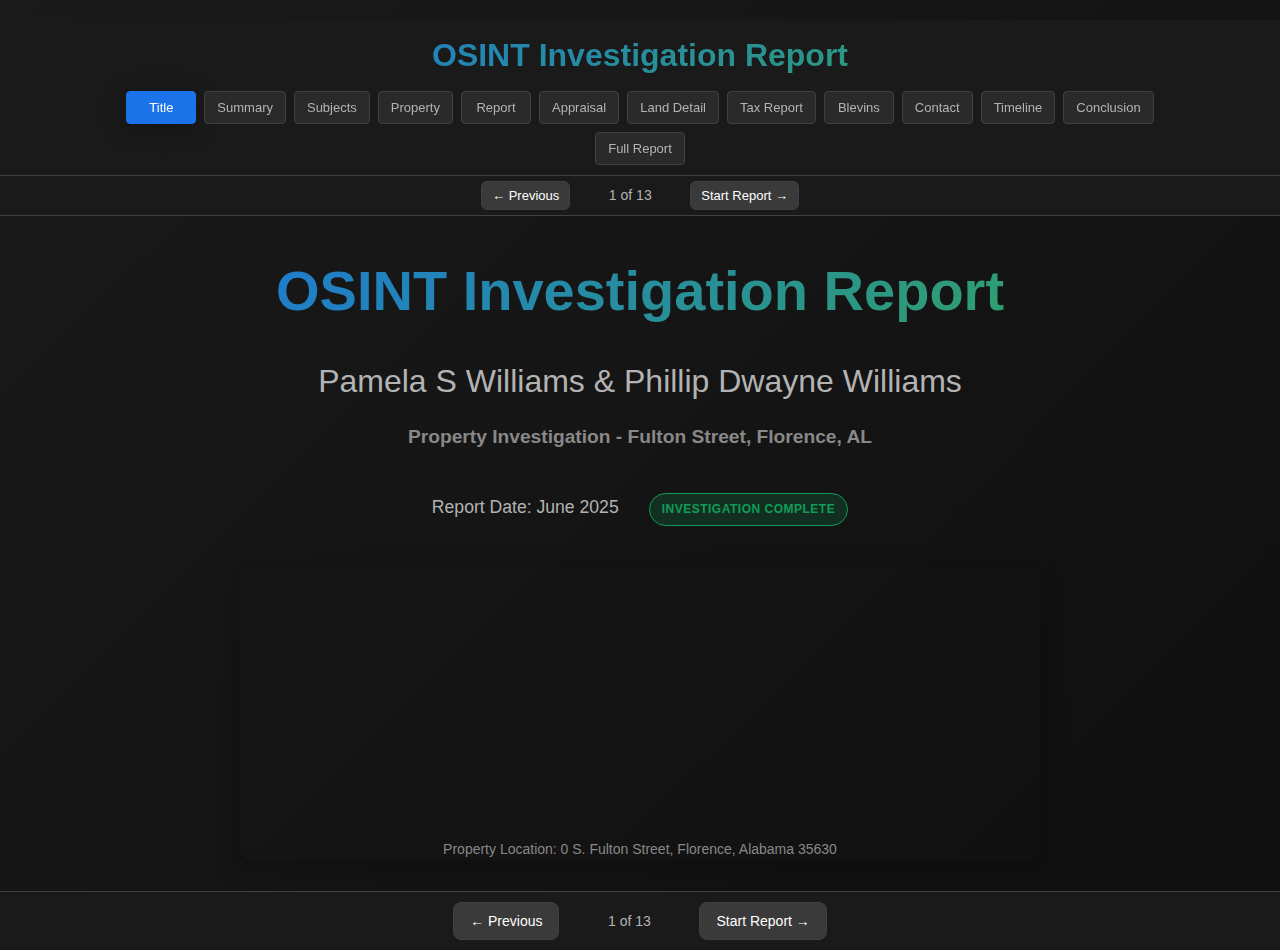
<file: index.html>
<!DOCTYPE html>
<html lang="en">

<head>
    <meta charset="UTF-8">
    <meta name="viewport" content="width=device-width, initial-scale=1.0">
    <title>OSINT Investigation Report - Pamela S Williams & Phillip Dwayne Williams</title>
    <link rel="stylesheet" href="style.css">
    <link rel="stylesheet" href="https://cdnjs.cloudflare.com/ajax/libs/font-awesome/6.0.0/css/all.min.css">
</head>

<body data-color-scheme="dark">


    <header class="header">
        <div class="container">
            <h1 class="header__title">OSINT Investigation Report</h1>
            <nav class="nav">
                <button class="nav__btn active" data-section="0">Title</button>
                <button class="nav__btn" data-section="1">Summary</button>
                <button class="nav__btn" data-section="2">Subjects</button>
                <button class="nav__btn" data-section="3">Property</button>
                <button class="nav__btn" data-section="4">Report</button>
                <button class="nav__btn" data-section="5">Appraisal</button>
                <button class="nav__btn" data-section="6">Land Detail</button>
                <button class="nav__btn" data-section="7">Tax Report</button>
                <button class="nav__btn" data-section="8">Blevins</button>
                <button class="nav__btn" data-section="9">Contact</button>
                <button class="nav__btn" data-section="10">Timeline</button>
                <button class="nav__btn" data-section="11">Conclusion</button>
                <button class="nav__btn" data-section="12">Full Report</button>
            </nav>
        </div>
    </header>

    <!-- Top Navigation Controls -->
    <div class="top-navigation">
        <div class="container">
            <div class="navigation-controls navigation-controls--top">
                <button class="btn btn--secondary" id="topPrevBtn">← Previous</button>
                <span class="slide-counter">
                    <span id="topCurrentSlide">1</span> of <span id="topTotalSlides">13</span>
                </span>
                <button class="btn btn--secondary" id="topNextBtn">Next →</button>
            </div>
        </div>
    </div>

    <main class="main">
        <!-- Section 0: Title Slide -->
        <section class="slide active" id="slide-0">
            <div class="container">
                <div class="title-slide">
                    <h1 class="title-slide__main">OSINT Investigation Report</h1>
                    <h2 class="title-slide__subtitle">Pamela S Williams & Phillip Dwayne Williams</h2>
                    <h3 class="title-slide__case">Property Investigation - Fulton Street, Florence, AL</h3>
                    <div class="title-slide__meta">
                        <p class="title-slide__date">Report Date: June 2025</p>
                        <p class="title-slide__status status status--success">Investigation Complete</p>
                    </div>
                    <!-- Interactive Property Map -->
                    <div class="property-map">
                        <iframe
                            src="https://www.google.com/maps/embed?pb=!1m18!1m12!1m3!1d3287.1!2d-87.62846!3d34.81438!2m3!1f0!2f0!3f0!3m2!1i1024!2i768!4f13.1!3m3!1m2!1s0x0%3A0x0!2zMzTCsDQ4JzUxLjgiTiA4N8KwMzcnNDIuNSJX!5e0!3m2!1sen!2sus!4v1640000000000!5m2!1sen!2sus"
                            width="100%" height="250" style="border:0;border-radius:8px;" allowfullscreen=""
                            loading="lazy" referrerpolicy="no-referrer-when-downgrade">
                        </iframe>
                        <p class="map-caption">Property Location: 0 S. Fulton Street, Florence, Alabama 35630</p>
                    </div>
                </div>
            </div>
        </section>

        <!-- Section 1: Executive Summary -->
        <section class="slide" id="slide-1">
            <div class="container">
                <h2 class="slide__title">Executive Summary</h2>
                <div class="card-grid">
                    <div class="card">
                        <div class="card__body">
                            <h3>Key Findings Overview</h3>
                            <ul class="findings-list">
                                <li><span class="status status--success">✓</span> Pamela Williams confirmed as current
                                    property contact</li>
                                <li><span class="status status--success">✓</span> Estate management arrangement
                                    established after Glenda Blevins' death</li>
                                <li><span class="status status--success">✓</span> Property available for purchase
                                    inquiry</li>
                                <li><span class="status status--success">✓</span> Clean title with current tax status
                                </li>
                                <li><span class="status status--success">✓</span> Professional property management
                                    relationship</li>
                            </ul>
                        </div>
                    </div>
                </div>
            </div>
        </section>

        <!-- Section 2: Subject Profiles -->
        <section class="slide" id="slide-2">
            <div class="container">
                <h2 class="slide__title">Subject Profiles</h2>
                <div class="subjects-grid">
                    <!-- Enhanced Contact Card 1 -->
                    <div class="contact-card" data-person="pamela">
                        <div class="contact-card__header">
                            <div class="contact-card__avatar">
                                <i class="fas fa-user"></i>
                            </div>
                            <div class="contact-card__title">
                                <h3>Pamela S Williams</h3>
                                <span class="status status--info">Age 54</span>
                            </div>
                            <button class="contact-card__expand" data-expanded="false">
                                <i class="fas fa-chevron-down"></i>
                            </button>
                        </div>
                        <div class="contact-card__preview">
                            <p><strong>Role:</strong> Property Estate Manager</p>
                            <p><strong>Primary Phone:</strong> (256) 757-1753</p>
                        </div>
                        <div class="contact-card__details">
                            <div class="contact-info">
                                <div class="contact-section">
                                    <h4><i class="fas fa-home"></i> Address</h4>
                                    <p>600 Firestone Ave, Unit 411<br>Muscle Shoals, AL 35661</p>
                                </div>
                                <div class="contact-section">
                                    <h4><i class="fas fa-phone"></i> Phone Numbers</h4>
                                    <div class="contact-links">
                                        <a href="tel:+12567571753" class="contact-link">
                                            <i class="fas fa-phone"></i> (256) 757-1753
                                        </a>
                                        <a href="tel:+12564154157" class="contact-link">
                                            <i class="fas fa-phone"></i> (256) 415-4157
                                        </a>
                                        <a href="tel:+12563949411" class="contact-link">
                                            <i class="fas fa-phone"></i> (256) 394-9411
                                        </a>
                                    </div>
                                </div>
                                <div class="contact-section">
                                    <h4><i class="fas fa-envelope"></i> Email</h4>
                                    <div class="contact-links">
                                        <a href="mailto:suzitwill@gmail.com" class="contact-link">
                                            <i class="fas fa-envelope"></i> suzitwill@gmail.com
                                        </a>
                                        <a href="mailto:davidhillsc@aol.com" class="contact-link">
                                            <i class="fas fa-envelope"></i> davidhillsc@aol.com
                                        </a>
                                    </div>
                                </div>
                                <div class="contact-section">
                                    <h4><i class="fas fa-calendar"></i> Personal Info</h4>
                                    <p><strong>DOB:</strong> October 1970</p>
                                    <p><strong>Role:</strong> <span class="status status--warning">Property Estate
                                            Manager</span></p>
                                </div>
                            </div>
                        </div>
                    </div>

                    <!-- Enhanced Contact Card 2 -->
                    <div class="contact-card" data-person="phillip">
                        <div class="contact-card__header">
                            <div class="contact-card__avatar">
                                <i class="fas fa-user"></i>
                            </div>
                            <div class="contact-card__title">
                                <h3>Phillip Dwayne Williams</h3>
                                <span class="status status--info">Age 59</span>
                            </div>
                            <button class="contact-card__expand" data-expanded="false">
                                <i class="fas fa-chevron-down"></i>
                            </button>
                        </div>
                        <div class="contact-card__preview">
                            <p><strong>Role:</strong> Co-Resident</p>
                            <p><strong>Primary Phone:</strong> (256) 415-4157</p>
                        </div>
                        <div class="contact-card__details">
                            <div class="contact-info">
                                <div class="contact-section">
                                    <h4><i class="fas fa-home"></i> Address</h4>
                                    <p>600 Firestone Ave, Unit 411<br>Muscle Shoals, AL 35661</p>
                                </div>
                                <div class="contact-section">
                                    <h4><i class="fas fa-phone"></i> Phone Numbers</h4>
                                    <div class="contact-links">
                                        <a href="tel:+12564154157" class="contact-link">
                                            <i class="fas fa-phone"></i> (256) 415-4157
                                        </a>
                                    </div>
                                </div>
                                <div class="contact-section">
                                    <h4><i class="fas fa-envelope"></i> Email</h4>
                                    <div class="contact-links">
                                        <a href="mailto:blockhead558@hotmail.com" class="contact-link">
                                            <i class="fas fa-envelope"></i> blockhead558@hotmail.com
                                        </a>
                                    </div>
                                </div>
                                <div class="contact-section">
                                    <h4><i class="fas fa-calendar"></i> Personal Info</h4>
                                    <p><strong>DOB:</strong> October 1965</p>
                                    <p><strong>Role:</strong> <span class="status status--info">Co-Resident</span></p>
                                </div>
                            </div>
                        </div>
                    </div>
                </div>
            </div>
        </section>

        <!-- Section 3: Property Details -->
        <section class="slide" id="slide-3">
            <div class="container">
                <h2 class="slide__title">Property Details</h2>
                <div class="card">
                    <div class="card__body">
                        <div class="property-grid">
                            <div class="property-detail">
                                <h4>Property Identification</h4>
                                <p><strong>PPIN:</strong> 043387</p>
                                <p><strong>Parcel:</strong> 2303064001016.000</p>
                                <p><strong>Address:</strong> Fulton Street, Florence, AL 35630</p>
                                <p><strong>Coordinates:</strong> 34.81438, -87.62846</p>
                            </div>
                            <div class="property-detail">
                                <h4>Physical Details</h4>
                                <p><strong>Size:</strong> 0.39 acres (17,100 sq ft)</p>
                                <p><strong>Dimensions:</strong> 95' x 200' irregular lot</p>
                                <p><strong>Zoning:</strong> Company zoning category</p>
                            </div>
                            <div class="property-detail">
                                <h4>Financial Information</h4>
                                <p><strong>Current Assessment:</strong> $480</p>
                                <p><strong>Annual Taxes:</strong> $24</p>
                                <p><strong>Status:</strong> <span class="status status--success">Vacant land, current on
                                        taxes</span></p>
                                <p><strong>Appreciation:</strong> <span class="status status--warning">71% over 11
                                        years</span></p>
                            </div>
                        </div>
                    </div>
                </div>
            </div>
        </section>

        <!-- Section 4: Property Report -->
        <section class="slide" id="slide-4">
            <div class="container">
                <h2 class="slide__title">Comprehensive Property Report</h2>
                <div class="document-viewer">
                    <div class="document-viewer__header">
                        <h3>Complete Property Investigation Report</h3>
                        <div class="viewer-controls">
                            <button class="btn btn--secondary" onclick="toggleFullscreen('report-frame')">
                                <i class="fas fa-expand"></i> Fullscreen
                            </button>
                            <button class="btn btn--secondary" onclick="printDocument('report-frame')">
                                <i class="fas fa-print"></i> Print
                            </button>
                        </div>
                    </div>
                    <div class="document-frame">
                        <iframe id="report-frame" src="PropertyReport.html" width="100%" height="600px"></iframe>
                    </div>
                </div>
            </div>
        </section>

        <!-- Section 5: Property Appraisal -->
        <section class="slide" id="slide-5">
            <div class="container">
                <h2 class="slide__title">Property Appraisal Record</h2>
                <div class="document-viewer">
                    <div class="document-viewer__header">
                        <h3>Lauderdale County Property Appraisal</h3>
                        <div class="viewer-controls">
                            <button class="btn btn--secondary" onclick="toggleFullscreen('appraisal-frame')">
                                <i class="fas fa-expand"></i> Fullscreen
                            </button>
                            <button class="btn btn--secondary" onclick="printDocument('appraisal-frame')">
                                <i class="fas fa-print"></i> Print
                            </button>
                        </div>
                    </div>
                    <div class="document-frame">
                        <iframe id="appraisal-frame" src="PropertyAppraisal.html" width="100%" height="600px"></iframe>
                    </div>
                </div>
            </div>
        </section>

        <!-- Section 6: Land Detail Record -->
        <section class="slide" id="slide-6">
            <div class="container">
                <h2 class="slide__title">Land Appraisal Detail</h2>
                <div class="document-viewer">
                    <div class="document-viewer__header">
                        <h3>Front Foot Method Appraisal</h3>
                        <div class="viewer-controls">
                            <button class="btn btn--secondary" onclick="toggleFullscreen('land-frame')">
                                <i class="fas fa-expand"></i> Fullscreen
                            </button>
                            <button class="btn btn--secondary" onclick="printDocument('land-frame')">
                                <i class="fas fa-print"></i> Print
                            </button>
                        </div>
                    </div>
                    <div class="document-frame">
                        <iframe id="land-frame" src="PropertyLand.html" width="100%" height="600px"></iframe>
                    </div>
                </div>
            </div>
        </section>

        <!-- Section 7: Tax Report -->
        <section class="slide" id="slide-7">
            <div class="container">
                <h2 class="slide__title">Property Tax Record</h2>
                <div class="document-viewer">
                    <div class="document-viewer__header">
                        <h3>Lauderdale County Tax Information</h3>
                        <div class="viewer-controls">
                            <button class="btn btn--secondary" onclick="toggleFullscreen('tax-frame')">
                                <i class="fas fa-expand"></i> Fullscreen
                            </button>
                            <button class="btn btn--secondary" onclick="printDocument('tax-frame')">
                                <i class="fas fa-print"></i> Print
                            </button>
                        </div>
                    </div>
                    <div class="document-frame">
                        <iframe id="tax-frame" src="PropertyTaxReport.html" width="100%" height="600px"></iframe>
                    </div>
                </div>
            </div>
        </section>

        <!-- Section 8: Blevins Connection -->
        <section class="slide" id="slide-8">
            <div class="container">
                <h2 class="slide__title">Blevins Estate Connection</h2>
                <div class="blevins-grid">
                    <!-- Herman Blevins Contact Card -->
                    <div class="contact-card" data-person="herman">
                        <div class="contact-card__header">
                            <div class="contact-card__avatar">
                                <i class="fas fa-user"></i>
                            </div>
                            <div class="contact-card__title">
                                <h3>Herman Blevins</h3>
                                <span class="status status--success">Property Co-Owner</span>
                            </div>
                            <button class="contact-card__expand" data-expanded="false">
                                <i class="fas fa-chevron-down"></i>
                            </button>
                        </div>
                        <div class="contact-card__preview">
                            <p><strong>Status:</strong> Active Co-Owner</p>
                            <p><strong>Phone:</strong> (256) 757-9963</p>
                        </div>
                        <div class="contact-card__details">
                            <div class="contact-info">
                                <div class="contact-section">
                                    <h4><i class="fas fa-phone"></i> Phone</h4>
                                    <div class="contact-links">
                                        <a href="tel:+12567579963" class="contact-link">
                                            <i class="fas fa-phone"></i> (256) 757-9963
                                        </a>
                                    </div>
                                </div>
                                <div class="contact-section">
                                    <h4><i class="fas fa-envelope"></i> Email</h4>
                                    <div class="contact-links">
                                        <a href="mailto:herman.blevins@yahoo.com" class="contact-link">
                                            <i class="fas fa-envelope"></i> herman.blevins@yahoo.com
                                        </a>
                                    </div>
                                </div>
                            </div>
                        </div>
                    </div>

                    <!-- Glenda Blevins Memorial Card -->
                    <div class="contact-card memorial-card" data-person="glenda">
                        <div class="contact-card__header">
                            <div class="contact-card__avatar">
                                <i class="fas fa-cross"></i>
                            </div>
                            <div class="contact-card__title">
                                <h3>Glenda Gale (Wilson) Blevins</h3>
                                <span class="status status--error">Deceased</span>
                            </div>
                        </div>
                        <div class="contact-card__preview">
                            <p><strong>Death Date:</strong> December 24, 2020</p>
                            <p><strong>Age at Death:</strong> 79</p>
                        </div>
                        <div class="contact-card__details">
                            <div class="contact-info">
                                <div class="contact-section">
                                    <h4><i class="fas fa-calendar"></i> Details</h4>
                                    <p><strong>Location:</strong> Lexington, AL</p>
                                    <p><strong>Church:</strong> Florence First Assembly</p>
                                </div>
                            </div>
                        </div>
                    </div>
                </div>
                <div class="card mt-8">
                    <div class="card__body">
                        <h4>Estate Management</h4>
                        <p>Following Glenda Blevins' death in December 2020, Pamela Williams was established as the
                            estate contact and property manager. This arrangement facilitates communication regarding
                            the Fulton Street property and potential sale inquiries.</p>
                    </div>
                </div>
            </div>
        </section>

        <!-- Section 9: Contact Information -->
        <section class="slide" id="slide-9">
            <div class="container">
                <h2 class="slide__title">Verified Contact Information</h2>
                <div class="card">
                    <div class="card__header">
                        <h3>Primary Contact: Pamela S Williams</h3>
                    </div>
                    <div class="card__body">
                        <div class="contact-methods">
                            <div class="contact-method">
                                <h4>Mailing Address</h4>
                                <p>600 Firestone Ave, Unit 411<br>Muscle Shoals, AL 35661</p>
                            </div>
                            <div class="contact-method">
                                <h4>Phone Numbers</h4>
                                <p><strong>Primary:</strong> (256) 757-1753</p>
                                <p><strong>Secondary:</strong> (256) 415-4157</p>
                                <p><strong>Additional:</strong> (256) 394-9411, (256) 757-1157</p>
                            </div>
                            <div class="contact-method">
                                <h4>Email Addresses</h4>
                                <p><strong>Primary:</strong> suzitwill@gmail.com</p>
                                <p><strong>Secondary:</strong> davidhillsc@aol.com</p>
                            </div>
                        </div>
                        <div class="recommendation">
                            <h4>Contact Recommendations</h4>
                            <p>For property inquiries, contact Pamela Williams directly via phone (256) 757-1753 or
                                email suzitwill@gmail.com. She serves as the authorized estate manager for
                                property-related matters.</p>
                        </div>
                    </div>
                </div>
            </div>
        </section>

        <!-- Section 10: Timeline -->
        <section class="slide" id="slide-10">
            <div class="container">
                <h2 class="slide__title">Investigation Timeline</h2>
                <div class="timeline">
                    <div class="timeline-item">
                        <div class="timeline-marker"></div>
                        <div class="timeline-content">
                            <h4>2019 - Williams Residence Established</h4>
                            <p>Pamela and Phillip Williams establish residence at 600 Firestone Ave, Unit 411</p>
                        </div>
                    </div>
                    <div class="timeline-item">
                        <div class="timeline-marker"></div>
                        <div class="timeline-content">
                            <h4>December 24, 2020 - Glenda Blevins Death</h4>
                            <p>Glenda Gale Blevins passes away at age 79, creating need for estate management</p>
                        </div>
                    </div>
                    <div class="timeline-item">
                        <div class="timeline-marker"></div>
                        <div class="timeline-content">
                            <h4>2022 - Estate Management Transition</h4>
                            <p>Pamela Williams becomes designated contact for Blevins estate property matters</p>
                        </div>
                    </div>
                    <div class="timeline-item">
                        <div class="timeline-marker"></div>
                        <div class="timeline-content">
                            <h4>June 2025 - Investigation Complete</h4>
                            <p>Comprehensive OSINT investigation confirms contact details and property availability</p>
                        </div>
                    </div>
                </div>
            </div>
        </section>

        <!-- Section 11: Conclusion -->
        <section class="slide" id="slide-11">
            <div class="container">
                <h2 class="slide__title">Investigation Conclusion</h2>
                <div class="card">
                    <div class="card__body">
                        <h3>Summary</h3>
                        <p>This OSINT investigation successfully identified and verified contact information for Pamela
                            S Williams and Phillip Dwayne Williams regarding the Fulton Street property in Florence,
                            Alabama. The investigation confirms the property is managed by Pamela Williams following the
                            death of Glenda Blevins in 2020.</p>

                        <h4>Recommendations</h4>
                        <ul>
                            <li>Contact Pamela Williams directly for property inquiries</li>
                            <li>Use primary phone number (256) 757-1753 for fastest response</li>
                            <li>Reference PPIN 043387 when discussing the property</li>
                            <li>Consider the professional relationship established with estate management</li>
                        </ul>

                        <div class="status-grid">
                            <div class="status-item">
                                <span class="status status--success">Investigation Complete</span>
                                <p>All primary objectives achieved</p>
                            </div>
                            <div class="status-item">
                                <span class="status status--success">Contacts Verified</span>
                                <p>Multiple verification sources confirmed</p>
                            </div>
                            <div class="status-item">
                                <span class="status status--success">Property Available</span>
                                <p>Ready for purchase inquiry</p>
                            </div>
                        </div>
                    </div>
                </div>
            </div>
        </section>

        <!-- Section 12: Full Detailed Report -->
        <section class="slide" id="slide-12">
            <div class="container">
                <h2 class="slide__title">Complete OSINT Investigation Report</h2>
                <div class="full-report">
                    <div class="report-header">
                        <h1>PROPERTY INVESTIGATION REPORT HEADER</h1>
                        <div class="report-meta">
                            <p><strong>REPORT TYPE:</strong> OSINT Property Investigation</p>
                            <p><strong>INVESTIGATOR:</strong> Heath Brown</p>
                            <p><strong>PROPERTY:</strong> 0 S. Fulton Street, Florence, Alabama 35630</p>
                            <p><strong>COORDINATES:</strong> 34.81438, -87.62846</p>
                            <p><strong>PARCEL:</strong> 2303064001016.000</p>
                            <p><strong>PPIN:</strong> 43387</p>
                            <p><strong>TOTAL APPRAISED VALUE:</strong> $2,400</p>
                            <p><strong>ASSESSED VALUE:</strong> $480</p>
                        </div>
                    </div>

                    <div class="report-section">
                        <h2>OSINT Property Contacts</h2>
                        <ul class="contact-list">
                            <li>Glenda Blevins</li>
                            <li>Herman Blevins</li>
                            <li>Pamela S Williams</li>
                            <li>Phillip Dwayne Williams</li>
                        </ul>
                    </div>

                    <div class="report-section">
                        <h2>Executive Summary</h2>
                        <p>This report synthesizes publicly available records for the property PPIN: 43387 and includes
                            details for Pamela S Williams (54) and Phillip Dwayne Williams (59), residents of Muscle
                            Shoals, Alabama, with a focus on their contact information, residential history, and
                            associations with the Blevins Family. Key findings include their cohabitation at 600
                            Firestone Ave since 2019, multiple shared phone numbers, and connections to Glenda Blevins
                            (deceased 2020), a mutual associate.</p>

                        <p>This OSINT report covers the property near Fulton Street, Florence, AL (PPIN: 43387, Parcel:
                            2303064001016.000), a 0.28-acre irregular lot.</p>

                        <ul>
                            <li>The lot is owned by Glenda and Herman Blevins.
                                <ul>
                                    <li>Glenda passed away in 2020.</li>
                                </ul>
                            </li>
                            <li>The estate is now managed by Pamela Williams, who should be contacted for all inquiries.
                                <ul>
                                    <li>Email: <a href="mailto:suzitwill@gmail.com">suzitwill@gmail.com</a></li>
                                    <li>Phone: <a href="tel:+12567571753">(256) 757-1753</a> (Many more phone numbers
                                        found if that one isn't current.)</li>
                                </ul>
                            </li>
                            <li>The property is current on taxes, has appreciated 71% since 2013, and is available for
                                purchase inquiry.<sup>[19][20]</sup></li>
                        </ul>

                        <h3>Property Details:</h3>
                        <ul>
                            <li><strong>PPIN:</strong> 43387</li>
                            <li><strong>PARCEL:</strong> 2303064001016.000</li>
                            <li><strong>Size:</strong> 0.28 acres (95' X 200' irregular lot)</li>
                            <li><strong>Legal Description:</strong> Part of SW/4 of SE/4 of Section 6</li>
                        </ul>
                    </div>

                    <div class="report-section">
                        <h2>Ownership & Estate Management</h2>
                        <p><strong>Owners:</strong> Herman Blevins (living), Glenda Blevins (deceased 2020)
                            <sup>[19][21]</sup></p>
                        <p><strong>Estate Management:</strong> Pamela Williams has managed the property since 2022,
                            following Glenda Blevins' passing in 2020 <sup>[20][21]</sup></p>
                        <p><strong>Estate Contact:</strong> Pamela Williams (C/O on tax records) <sup>[19]</sup></p>
                        <p><strong>Estate Address:</strong> 600 Firestone Ave, Unit 411, Muscle Shoals, AL 35661
                            <sup>[19][20]</sup></p>
                    </div>

                    <div class="report-section">
                        <h2>Section 1: Subject Profiles</h2>

                        <h3>Pamela S Williams (DOB: October 1970)</h3>
                        <p><strong>Current Address:</strong> 600 Firestone Ave, Unit 411, Muscle Shoals, AL 35661
                            [Non-owner occupied corporate property valued at $13.9M]<sup>(1)</sup></p>

                        <h4>Contact Information:</h4>
                        <ul>
                            <li><strong>Primary Phone:</strong> <a href="tel:+12567571753">(256) 757-1753</a> [Landline,
                                active since 2010]<sup>(1)</sup></li>
                            <li><strong>Secondary Numbers:</strong>
                                <ul>
                                    <li><a href="tel:+12563949411">(256) 394-9411</a> (Wireless, active since 2020)</li>
                                    <li><a href="tel:+12567571157">(256) 757-1157</a> [Landline, linked to Phillip
                                        Williams]<sup>(1)</sup></li>
                                </ul>
                            </li>
                            <li><strong>Email(s):</strong> <a href="mailto:suzitwill@gmail.com">suzitwill@gmail.com</a>
                                & <a href="mailto:davidhillsc@aol.com">davidhillsc@aol.com</a></li>
                        </ul>

                        <p><strong>Aliases:</strong> Pamela L Williams, Pamela Suzette Wright, Susie
                            Williams<sup>[1]</sup></p>

                        <h4>Residential History:</h4>
                        <ul>
                            <li>111 Deer Brooke Ln, Florence, AL (2002–2019)</li>
                            <li>339 County Road 381, Lexington, AL [2013–2020]<sup>(1)</sup></li>
                        </ul>

                        <h4>Notable Associates:</h4>
                        <ul>
                            <li><strong>Phillip Dwayne Williams</strong> (spouse, co-resident)</li>
                            <li><strong>Glenda Blevins</strong> [associate, deceased 2020]<sup>(8)</sup></li>
                            <li><strong>Eldridge Williams</strong> [relative, age 49]<sup>(1)</sup></li>
                        </ul>

                        <h3>Phillip Dwayne Williams (DOB: October 1965)</h3>
                        <p><strong>Current Address:</strong> 600 Firestone Ave, Unit 411, Muscle Shoals, AL
                            35661<sup>[1]</sup></p>

                        <h4>Contact Information:</h4>
                        <ul>
                            <li><strong>Primary Phone:</strong> <a href="tel:+12564154157">(256) 415-4157</a> [Landline,
                                active since 2012]<sup>(1)</sup></li>
                            <li><strong>Secondary Numbers:</strong>
                                <ul>
                                    <li><a href="tel:+12563353082">(256) 335-3082</a> (Wireless, active since 2021)</li>
                                    <li><a href="tel:+12567571157">(256) 757-1157</a> [Landline, shared with
                                        Pamela]<sup>(1)</sup></li>
                                </ul>
                            </li>
                            <li><strong>Emails:</strong> <a
                                    href="mailto:blockhead558@hotmail.com">blockhead558@hotmail.com</a> & <a
                                    href="mailto:nikeracer11@yahoo.com">nikeracer11@yahoo.com</a> <sup>[1]</sup></li>
                        </ul>

                        <p><strong>Aliases:</strong> Phillip Wayne Williams, Philip Williams<sup>[1]</sup></p>

                        <h4>Residential History:</h4>
                        <ul>
                            <li>2107 Midway Ct, League City, TX (2013–2020)</li>
                            <li>111 Deer Brooke Ln, Florence, AL [2002–2019]<sup>(1)</sup></li>
                        </ul>

                        <h4>Notable Associates:</h4>
                        <ul>
                            <li><strong>Glenda Blevins</strong> [associate, deceased 2020]<sup>(8)</sup></li>
                            <li><strong>Anthony Williams</strong> [relative, age 54]<sup>(1)</sup></li>
                        </ul>
                    </div>

                    <div class="report-section">
                        <h2>Contact Intelligence Hub</h2>

                        <div class="contact-hub">
                            <h3>PAMELA WILLIAMS - PRIMARY CONTACT</h3>
                            <p><strong>Address:</strong> 600 Firestone Ave, Apt 411, Muscle Shoals, AL 35661</p>
                            <p><strong>Phone Primary:</strong> <a href="tel:+12567571753">(256) 757-1753</a> [Landline -
                                Active since 2010]</p>
                            <p><strong>Phone Secondary:</strong> <a href="tel:+12563949411">(256) 394-9411</a> [Wireless
                                - Active since 2020]</p>
                            <p><strong>Phone Alternative:</strong> <a href="tel:+12564154157">(256) 415-4157</a> [Shared
                                with P. Williams]</p>
                            <p><strong>Email Primary:</strong> <a
                                    href="mailto:suzitwill@gmail.com">suzitwill@gmail.com</a></p>
                            <p><strong>Email Secondary:</strong> <a
                                    href="mailto:davidhillsc@aol.com">davidhillsc@aol.com</a></p>
                            <p><strong>Aliases:</strong> Pamela L Williams, Pamela Suzette Wright, Susie Williams</p>
                        </div>

                        <div class="contact-hub">
                            <h3>HERMAN BLEVINS - PROPERTY OWNER</h3>
                            <p><strong>Email:</strong> <a
                                    href="mailto:herman.blevins@yahoo.com">herman.blevins@yahoo.com</a></p>
                            <p><strong>Phone:</strong> <a href="tel:+12567579963">(256) 757-9963</a> [Blevins family
                                line]</p>
                            <p><strong>Status:</strong> Living owner, estate co-administrator</p>
                        </div>
                    </div>

                    <div class="report-section">
                        <h2>Property Details for Purchase Inquiry</h2>

                        <h3>Physical Specifications</h3>
                        <ul>
                            <li><strong>Size:</strong> 0.39 acres [17,100 sq ft]<sup>(21)</sup></li>
                            <li><strong>Dimensions:</strong> 95' x 200' irregular lot<sup>[19]</sup></li>
                            <li><strong>Zoning:</strong> Vacant land, Company zoning category<sup>[21]</sup></li>
                            <li><strong>Location:</strong> Fulton Street, Florence, AL 35630</li>
                        </ul>

                        <h3>Strategic Considerations</h3>
                        <ul>
                            <li>Property value has increased 71% over 11 years</li>
                            <li>No development restrictions or liens</li>
                            <li>Clean title with current tax status</li>
                            <li>Estate ownership may facilitate quicker sale decisions</li>
                        </ul>
                    </div>

                    <div class="report-section">
                        <h2>Recommended Contact Approach</h2>
                        <p><strong>Primary Contact Method:</strong> Call <a href="tel:+12567571753">(256) 757-1753</a>
                            and ask to speak with Pamela Williams regarding the Blevins family property on Fulton
                            Street.</p>
                        <p><strong>Email Follow-up:</strong> Send inquiry to <a
                                href="mailto:suzitwill@gmail.com">suzitwill@gmail.com</a> with property details (PPIN
                            043387) and purchase interest.</p>
                        <p><strong>Professional Tone Suggested:</strong> Reference your interest in purchasing the
                            vacant lot owned by the Blevins estate and managed by Ms. Williams, including the specific
                            parcel number for clarity.</p>
                    </div>

                    <div class="report-section">
                        <h2>Conclusion</h2>
                        <p>The property documents conclusively establish that Pamela Williams is the designated contact
                            and presumed manager for Herman and Glenda Blevins' Fulton Street property in Florence,
                            Alabama<sup>[19][20][21]</sup>. This investigation confirms the specific property connection
                            linking all parties, resolving the initial question about relationships between the Williams
                            and Blevins families<sup>[19][20]</sup>. The arrangement appears to be a formal estate
                            management service that began after Glenda Blevins' death in December 2020 and continues to
                            the present<sup>[22]</sup>. The evidence demonstrates a clear property-based relationship
                            that explains the associate connections previously identified in public
                            records<sup>[19]</sup>.</p>
                        <p><strong>Note:</strong> All factual statements are supported by public records, court
                            documents, or published obituaries as cited. No images or diagrams are included in this
                            text-based version; all relationships and timelines are described textually for clarity and
                            accessibility.</p>
                    </div>

                    <div class="report-section">
                        <h2>References</h2>
                        <div class="references">
                            <p>[1] Internal investigation data</p>
                            <p>[8] <a href="https://www.greenviewmemorial.com/obituary/Glenda-Blevins">Glenda Blevins
                                    Obituary</a></p>
                            <p>[19] Property Appraisal Documents</p>
                            <p>[20] Property Tax Records</p>
                            <p>[21] Property Assessment Reports</p>
                            <p>[22] Current Tax Status Documentation</p>
                        </div>
                    </div>
                </div>
            </div>
        </section>
    </main>

    <footer class="footer">
        <div class="container">
            <div class="navigation-controls navigation-controls--bottom">
                <button class="btn btn--secondary" id="prevBtn">← Previous</button>
                <span class="slide-counter">
                    <span id="currentSlide">1</span> of <span id="totalSlides">13</span>
                </span>
                <button class="btn btn--secondary" id="nextBtn">Next →</button>
            </div>
        </div>
    </footer>

    <script src="app.js"></script>
</body>

</html>
</file>
<file: style.css>
/* Reset and Base Styles */
* {
    margin: 0;
    padding: 0;
    box-sizing: border-box;
}

:root {
    --primary-color: #1a73e8;
    --secondary-color: #34a853;
    --danger-color: #ea4335;
    --warning-color: #fbbc04;
    --info-color: #4285f4;
    --success-color: #0f9d58;
    --bg-primary: #1a1a1a;
    --bg-secondary: #2a2a2a;
    --bg-tertiary: #3a3a3a;
    --text-primary: #ffffff;
    --text-secondary: #b3b3b3;
    --text-muted: #888888;
    --border-color: #404040;
    --border-radius: 12px;
    --shadow: 0 4px 24px rgba(0, 0, 0, 0.3);
    --shadow-hover: 0 8px 32px rgba(0, 0, 0, 0.4);
    --transition: all 0.3s cubic-bezier(0.4, 0, 0.2, 1);
}

body {
    font-family: -apple-system, BlinkMacSystemFont, 'Segoe UI', Roboto, Oxygen, Ubuntu, Cantarell, sans-serif;
    background: linear-gradient(135deg, var(--bg-primary) 0%, #0f0f0f 100%);
    color: var(--text-primary);
    line-height: 1.6;
    min-height: 100vh;
    overflow-x: hidden;
}

/* Search Container */
.search-container {
    position: fixed;
    top: 0;
    left: 0;
    right: 0;
    z-index: 1000;
    background: rgba(26, 26, 26, 0.95);
    backdrop-filter: blur(10px);
    border-bottom: 1px solid var(--border-color);
    padding: 12px 20px;
    transform: translateY(-100%);
    transition: var(--transition);
}

.search-container.active {
    transform: translateY(0);
}

.search-bar {
    max-width: 600px;
    margin: 0 auto;
    position: relative;
    display: flex;
    align-items: center;
    background: var(--bg-secondary);
    border: 1px solid var(--border-color);
    border-radius: 25px;
    padding: 12px 20px;
    gap: 12px;
}

.search-bar i {
    color: var(--text-muted);
    font-size: 16px;
}

.search-bar input {
    flex: 1;
    background: none;
    border: none;
    color: var(--text-primary);
    font-size: 16px;
    outline: none;
}

.search-bar input::placeholder {
    color: var(--text-muted);
}

.clear-search {
    background: none;
    border: none;
    color: var(--text-muted);
    cursor: pointer;
    padding: 4px;
    border-radius: 50%;
    transition: var(--transition);
}

.clear-search:hover {
    background: var(--bg-tertiary);
    color: var(--text-primary);
}

/* Header */
.header {
    background: rgba(26, 26, 26, 0.95);
    backdrop-filter: blur(10px);
    position: sticky;
    top: 0;
    z-index: 999;
    border-bottom: 1px solid var(--border-color);
    padding: 10px 0;
    margin-top: 20px;
}

.header__title {
    font-size: 2rem;
    font-weight: 700;
    margin-bottom: 10px;
    background: linear-gradient(135deg, var(--primary-color), var(--secondary-color));
    -webkit-background-clip: text;
    -webkit-text-fill-color: transparent;
    background-clip: text;
    text-align: center;
}

/* Navigation */
.nav {
    display: flex;
    flex-wrap: wrap;
    gap: 8px;
    justify-content: center;
    padding: 0 20px;
}

.nav__btn {
    background: var(--bg-secondary);
    border: 1px solid var(--border-color);
    color: var(--text-secondary);
    padding: 8px 12px;
    border-radius: 4px;
    cursor: pointer;
    font-size: 13px;
    font-weight: 500;
    transition: var(--transition);
    min-width: 70px;
    text-align: center;
}

.nav__btn:hover {
    background: var(--bg-tertiary);
    color: var(--text-primary);
    transform: translateY(-2px);
    box-shadow: var(--shadow);
}

.nav__btn.active {
    background: var(--primary-color);
    color: white;
    border-color: var(--primary-color);
    box-shadow: var(--shadow);
}

/* Top Navigation */
.top-navigation {
    background: var(--bg-primary);
    border-bottom: 1px solid var(--border-color);
    padding: 5px 0;
}

.navigation-controls {
    display: flex;
    justify-content: center;
    align-items: center;
    gap: 20px;
}

.navigation-controls--top {
    justify-content: center;
    gap: 20px;
}

.navigation-controls--top .btn {
    padding: 6px 10px;
    font-size: 13px;
    border-radius: 6px;
}

.navigation-controls--bottom {
    justify-content: center;
    gap: 30px;
}

.slide-counter {
    color: var(--text-secondary);
    font-size: 14px;
    font-weight: 500;
    min-width: 80px;
    text-align: center;
}

/* Footer */
.footer {
    padding: 10px 0;
    border-top: 1px solid var(--border-color);
    background: var(--bg-primary);
}

/* Container */
.container {
    max-width: 1200px;
    margin: 0 auto;
    padding: 0 20px;
}

/* Main Content */
.main {
    padding: 10px 0;
}

/* Slides */
.slide {
    display: none;
    min-height: 60vh;
    padding: 10px 0;
}

.slide.active {
    display: block;
}

.slide__title {
    font-size: 2.5rem;
    font-weight: 700;
    margin-bottom: 40px;
    text-align: center;
    background: linear-gradient(135deg, var(--primary-color), var(--secondary-color));
    -webkit-background-clip: text;
    -webkit-text-fill-color: transparent;
    background-clip: text;
}

/* Title Slide */
.title-slide {
    text-align: center;
    padding: 10px 0;
}

.title-slide__main {
    font-size: 3.5rem;
    font-weight: 800;
    margin-bottom: 20px;
    background: linear-gradient(135deg, var(--primary-color), var(--secondary-color));
    -webkit-background-clip: text;
    -webkit-text-fill-color: transparent;
    background-clip: text;
}

.title-slide__subtitle {
    font-size: 2rem;
    color: var(--text-secondary);
    margin-bottom: 15px;
    font-weight: 300;
}

.title-slide__case {
    font-size: 1.2rem;
    color: var(--text-muted);
    margin-bottom: 40px;
}

.title-slide__meta {
    display: flex;
    justify-content: center;
    gap: 30px;
    margin-bottom: 40px;
}

.title-slide__date {
    color: var(--text-secondary);
    font-size: 1.1rem;
}

/* Property Map */
.property-map {
    max-width: 800px;
    margin: 40px auto 0;
    border-radius: var(--border-radius);
    overflow: hidden;
    box-shadow: var(--shadow);
}

.map-caption {
    text-align: center;
    margin-top: 15px;
    color: var(--text-muted);
    font-size: 14px;
}

/* Cards */
.card {
    background: var(--bg-secondary);
    border: 1px solid var(--border-color);
    border-radius: var(--border-radius);
    box-shadow: var(--shadow);
    transition: var(--transition);
    overflow: hidden;
}

.card:hover {
    transform: translateY(-4px);
    box-shadow: var(--shadow-hover);
    border-color: var(--primary-color);
}

.card__header {
    background: var(--bg-tertiary);
    padding: 20px;
    border-bottom: 1px solid var(--border-color);
}

.card__header h3 {
    font-size: 1.3rem;
    margin-bottom: 8px;
}

.card__body {
    padding: 20px;
}

/* Contact Cards */
.contact-card {
    background: var(--bg-secondary);
    border: 1px solid var(--border-color);
    border-radius: var(--border-radius);
    box-shadow: var(--shadow);
    transition: var(--transition);
    overflow: hidden;
    position: relative;
}

.contact-card:hover {
    transform: translateY(-4px);
    box-shadow: var(--shadow-hover);
    border-color: var(--primary-color);
}

.contact-card__header {
    display: flex;
    align-items: center;
    gap: 15px;
    padding: 20px;
    background: var(--bg-tertiary);
    border-bottom: 1px solid var(--border-color);
    cursor: pointer;
}

.contact-card__avatar {
    width: 50px;
    height: 50px;
    background: var(--primary-color);
    border-radius: 50%;
    display: flex;
    align-items: center;
    justify-content: center;
    font-size: 20px;
    color: white;
}

.contact-card__title {
    flex: 1;
}

.contact-card__title h3 {
    font-size: 1.2rem;
    margin-bottom: 5px;
}

.contact-card__expand {
    background: none;
    border: none;
    color: var(--text-muted);
    cursor: pointer;
    padding: 8px;
    border-radius: 50%;
    transition: var(--transition);
    font-size: 16px;
}

.contact-card__expand:hover {
    background: var(--bg-secondary);
    color: var(--text-primary);
}

.contact-card__expand[data-expanded="true"] i {
    transform: rotate(180deg);
}

.contact-card__preview {
    padding: 15px 20px;
    background: var(--bg-secondary);
    border-bottom: 1px solid var(--border-color);
}

.contact-card__preview p {
    margin-bottom: 8px;
    color: var(--text-secondary);
    font-size: 14px;
}

.contact-card__details {
    max-height: 0;
    overflow: hidden;
    transition: max-height 0.3s ease-out;
    background: var(--bg-primary);
}

.contact-card__details.expanded {
    max-height: 600px;
    transition: max-height 0.5s ease-in;
}

.contact-section {
    padding: 20px;
    border-bottom: 1px solid var(--border-color);
}

.contact-section:last-child {
    border-bottom: none;
}

.contact-section h4 {
    display: flex;
    align-items: center;
    gap: 10px;
    margin-bottom: 15px;
    color: var(--primary-color);
    font-size: 1rem;
}

.contact-section h4 i {
    font-size: 16px;
}

.contact-links {
    display: flex;
    flex-direction: column;
    gap: 10px;
}

.contact-link {
    display: flex;
    align-items: center;
    gap: 10px;
    padding: 10px 15px;
    background: var(--bg-secondary);
    border: 1px solid var(--border-color);
    border-radius: 8px;
    color: var(--text-primary);
    text-decoration: none;
    transition: var(--transition);
    font-size: 14px;
}

.contact-link:hover {
    background: var(--bg-tertiary);
    border-color: var(--primary-color);
    transform: translateX(5px);
}

.contact-link i {
    color: var(--primary-color);
    font-size: 14px;
}

/* Memorial Card */
.memorial-card .contact-card__avatar {
    background: var(--danger-color);
}

.memorial-card .contact-card__avatar i {
    color: white;
}

/* Document Viewer */
.document-viewer {
    background: var(--bg-secondary);
    border: 1px solid var(--border-color);
    border-radius: var(--border-radius);
    box-shadow: var(--shadow);
    overflow: hidden;
}

.document-viewer__header {
    display: flex;
    justify-content: space-between;
    align-items: center;
    padding: 20px;
    background: var(--bg-tertiary);
    border-bottom: 1px solid var(--border-color);
}

.document-viewer__header h3 {
    color: var(--text-primary);
    font-size: 1.2rem;
}

.viewer-controls {
    display: flex;
    gap: 10px;
}

.document-frame {
    position: relative;
}

.document-frame iframe {
    width: 100%;
    border: none;
    background: white;
    border-radius: 0 0 var(--border-radius) var(--border-radius);
}

/* Buttons */
.btn {
    display: inline-flex;
    align-items: center;
    gap: 8px;
    padding: 10px 16px;
    border: none;
    border-radius: 8px;
    font-size: 14px;
    font-weight: 500;
    cursor: pointer;
    transition: var(--transition);
    text-decoration: none;
    background: var(--primary-color);
    color: white;
}

.btn:hover {
    transform: translateY(-2px);
    box-shadow: var(--shadow);
}

.btn--secondary {
    background: var(--bg-tertiary);
    color: var(--text-primary);
    border: 1px solid var(--border-color);
}

.btn--secondary:hover {
    background: var(--bg-secondary);
    border-color: var(--primary-color);
}

/* Card Grid */
.card-grid {
    display: grid;
    gap: 30px;
    margin-bottom: 40px;
}

.subjects-grid {
    display: grid;
    grid-template-columns: repeat(auto-fit, minmax(400px, 1fr));
    gap: 30px;
    margin-bottom: 40px;
}

.blevins-grid {
    display: grid;
    grid-template-columns: repeat(auto-fit, minmax(350px, 1fr));
    gap: 30px;
    margin-bottom: 40px;
}

.property-grid {
    display: grid;
    grid-template-columns: repeat(auto-fit, minmax(300px, 1fr));
    gap: 30px;
}

/* Status */
.status {
    display: inline-flex;
    align-items: center;
    padding: 6px 12px;
    border-radius: 20px;
    font-size: 12px;
    font-weight: 600;
    text-transform: uppercase;
    letter-spacing: 0.5px;
}

.status--success {
    background: rgba(15, 157, 88, 0.2);
    color: var(--success-color);
    border: 1px solid var(--success-color);
}

.status--warning {
    background: rgba(251, 188, 4, 0.2);
    color: var(--warning-color);
    border: 1px solid var(--warning-color);
}

.status--error {
    background: rgba(234, 67, 53, 0.2);
    color: var(--danger-color);
    border: 1px solid var(--danger-color);
}

.status--info {
    background: rgba(66, 133, 244, 0.2);
    color: var(--info-color);
    border: 1px solid var(--info-color);
}

/* Status Grid */
.status-grid {
    display: grid;
    grid-template-columns: repeat(auto-fit, minmax(200px, 1fr));
    gap: 20px;
    margin-top: 30px;
}

.status-item {
    text-align: center;
    padding: 20px;
    background: var(--bg-tertiary);
    border-radius: var(--border-radius);
    border: 1px solid var(--border-color);
}

.status-item p {
    color: var(--text-muted);
    font-size: 14px;
    margin-top: 10px;
}

/* Findings List */
.findings-list {
    list-style: none;
    padding: 0;
}

.findings-list li {
    display: flex;
    align-items: center;
    gap: 15px;
    padding: 12px 0;
    border-bottom: 1px solid var(--border-color);
}

.findings-list li:last-child {
    border-bottom: none;
}

/* Timeline */
.timeline {
    position: relative;
    padding: 20px 0;
}

.timeline::before {
    content: '';
    position: absolute;
    left: 30px;
    top: 0;
    bottom: 0;
    width: 2px;
    background: var(--primary-color);
}

.timeline-item {
    position: relative;
    margin-bottom: 40px;
    padding-left: 80px;
}

.timeline-marker {
    position: absolute;
    left: 21px;
    top: 0;
    width: 18px;
    height: 18px;
    background: var(--primary-color);
    border: 3px solid var(--bg-primary);
    border-radius: 50%;
    box-shadow: var(--shadow);
}

.timeline-content {
    background: var(--bg-secondary);
    border: 1px solid var(--border-color);
    border-radius: var(--border-radius);
    padding: 20px;
    box-shadow: var(--shadow);
}

.timeline-content h4 {
    color: var(--primary-color);
    margin-bottom: 10px;
    font-size: 1.1rem;
}

/* Contact Methods */
.contact-methods {
    display: grid;
    grid-template-columns: repeat(auto-fit, minmax(250px, 1fr));
    gap: 30px;
    margin-bottom: 30px;
}

.contact-method {
    padding: 20px;
    background: var(--bg-tertiary);
    border-radius: var(--border-radius);
    border: 1px solid var(--border-color);
}

.contact-method h4 {
    color: var(--primary-color);
    margin-bottom: 15px;
}

/* Recommendation */
.recommendation {
    background: var(--bg-tertiary);
    border: 1px solid var(--border-color);
    border-radius: var(--border-radius);
    padding: 20px;
    margin-top: 20px;
}

.recommendation h4 {
    color: var(--primary-color);
    margin-bottom: 15px;
}

/* Utility Classes */
.mt-8 {
    margin-top: 20px;
}

.mb-8 {
    margin-bottom: 20px;
}

.text-center {
    text-align: center;
}

/* Search Highlighting */
.search-highlight {
    background: rgba(251, 188, 4, 0.3);
    color: var(--warning-color);
    border-radius: 3px;
    padding: 2px 4px;
}

/* Fullscreen Modal */
.fullscreen-modal {
    position: fixed;
    top: 0;
    left: 0;
    width: 100%;
    height: 100%;
    background: rgba(0, 0, 0, 0.95);
    z-index: 10000;
    display: none;
    align-items: center;
    justify-content: center;
}

.fullscreen-modal.active {
    display: flex;
}

.fullscreen-content {
    width: 95%;
    height: 95%;
    background: white;
    border-radius: var(--border-radius);
    position: relative;
}

.fullscreen-close {
    position: absolute;
    top: 10px;
    right: 10px;
    background: var(--danger-color);
    color: white;
    border: none;
    border-radius: 50%;
    width: 40px;
    height: 40px;
    cursor: pointer;
    z-index: 10001;
    display: flex;
    align-items: center;
    justify-content: center;
    font-size: 18px;
}

/* Responsive Design */
@media (max-width: 1024px) {
    .header__title {
        font-size: 1.8rem;
    }

    .slide__title {
        font-size: 2rem;
    }

    .title-slide__main {
        font-size: 2.5rem;
    }

    .subjects-grid {
        grid-template-columns: 1fr;
    }

    .blevins-grid {
        grid-template-columns: 1fr;
    }

    .property-grid {
        grid-template-columns: 1fr;
    }

    .timeline::before {
        left: 20px;
    }

    .timeline-marker {
        left: 11px;
    }

    .timeline-item {
        padding-left: 60px;
    }
}

@media (max-width: 768px) {
    .container {
        padding: 0 15px;
    }

    .header {
        padding: 8px 0;
        margin-top: 10px;
    }

    .header__title {
        font-size: 1.5rem;
        margin-bottom: 8px;
    }

    .nav {
        padding: 0 10px;
    }

    .nav__btn {
        padding: 6px 10px;
        font-size: 12px;
        min-width: 60px;
    }

    .slide__title {
        font-size: 1.8rem;
        margin-bottom: 30px;
    }

    .title-slide {
        padding: 10px 0;
    }

    .title-slide__main {
        font-size: 2rem;
        margin-bottom: 15px;
    }

    .title-slide__subtitle {
        font-size: 1.5rem;
        margin-bottom: 12px;
    }

    .title-slide__case {
        font-size: 1rem;
        margin-bottom: 30px;
    }

    .title-slide__meta {
        flex-direction: column;
        gap: 15px;
        margin-bottom: 30px;
    }

    .contact-card__header {
        padding: 15px;
    }

    .contact-card__avatar {
        width: 40px;
        height: 40px;
        font-size: 16px;
    }

    .contact-section {
        padding: 15px;
    }

    .contact-methods {
        grid-template-columns: 1fr;
        gap: 20px;
    }

    .document-viewer__header {
        flex-direction: column;
        gap: 15px;
        align-items: stretch;
    }

    .viewer-controls {
        justify-content: center;
    }

    .status-grid {
        grid-template-columns: 1fr;
        gap: 15px;
    }

    .search-bar {
        padding: 10px 15px;
        gap: 10px;
    }

    .search-bar input {
        font-size: 14px;
    }
}

@media (max-width: 480px) {
    .header__title {
        font-size: 1.3rem;
    }

    .nav__btn {
        padding: 6px 8px;
        font-size: 11px;
        min-width: 50px;
    }

    .slide__title {
        font-size: 1.5rem;
    }

    .title-slide__main {
        font-size: 1.8rem;
    }

    .title-slide__subtitle {
        font-size: 1.2rem;
    }

    .card__header,
    .card__body {
        padding: 15px;
    }

    .contact-card__header {
        padding: 12px;
        gap: 10px;
    }

    .contact-card__avatar {
        width: 35px;
        height: 35px;
        font-size: 14px;
    }

    .contact-card__title h3 {
        font-size: 1rem;
    }

    .contact-section {
        padding: 12px;
    }

    .timeline-item {
        padding-left: 50px;
    }

    .timeline::before {
        left: 15px;
    }

    .timeline-marker {
        left: 6px;
        width: 16px;
        height: 16px;
    }

    .document-frame iframe {
        height: 400px;
    }

    .property-map iframe {
        height: 200px;
    }
}

/* Animation for smooth scrolling */
html {
    scroll-behavior: smooth;
}

/* Full Report Styles */
.full-report {
    max-height: 70vh;
    overflow-y: auto;
    padding: 1rem;
    border: 1px solid var(--border-color);
    border-radius: 8px;
    background: var(--color-surface);
    font-size: 0.9rem;
    line-height: 1.6;
}

.report-header h1 {
    color: var(--color-primary);
    font-size: 1.8rem;
    margin-bottom: 1rem;
    border-bottom: 2px solid var(--color-primary);
    padding-bottom: 0.5rem;
}

.report-meta {
    display: grid;
    grid-template-columns: repeat(auto-fit, minmax(250px, 1fr));
    gap: 0.5rem;
    margin-bottom: 2rem;
    padding: 1rem;
    background: var(--color-background);
    border-radius: 6px;
}

.report-meta p {
    margin: 0.25rem 0;
    font-size: 0.85rem;
}

.report-section {
    margin-bottom: 2rem;
    padding-bottom: 1rem;
    border-bottom: 1px solid var(--border-color);
}

.report-section:last-child {
    border-bottom: none;
}

.report-section h2 {
    color: var(--color-primary);
    font-size: 1.4rem;
    margin-bottom: 1rem;
    padding-bottom: 0.5rem;
    border-bottom: 1px solid var(--color-primary);
}

.report-section h3 {
    color: var(--text-primary);
    font-size: 1.2rem;
    margin: 1.5rem 0 1rem 0;
}

.report-section h4 {
    color: var(--text-primary);
    font-size: 1.1rem;
    margin: 1rem 0 0.5rem 0;
}

.contact-list {
    list-style: none;
    padding: 0;
}

.contact-list li {
    padding: 0.5rem 0;
    border-bottom: 1px solid var(--border-color);
}

.contact-list li:last-child {
    border-bottom: none;
}

.contact-hub {
    margin: 1.5rem 0;
    padding: 1rem;
    background: var(--color-background);
    border-radius: 6px;
    border-left: 4px solid var(--color-primary);
}

.contact-hub h3 {
    color: var(--color-primary);
    margin-top: 0;
    font-size: 1.1rem;
}

.contact-hub p {
    margin: 0.5rem 0;
    font-size: 0.9rem;
}

.contact-hub a {
    color: var(--color-secondary);
    text-decoration: none;
}

.contact-hub a:hover {
    text-decoration: underline;
}

.references {
    font-size: 0.8rem;
    line-height: 1.4;
}

.references p {
    margin: 0.5rem 0;
}

.references a {
    color: var(--color-secondary);
    text-decoration: none;
}

.references a:hover {
    text-decoration: underline;
}

.full-report sup {
    color: var(--color-secondary);
    font-weight: bold;
}

.full-report ul {
    margin: 0.5rem 0;
    padding-left: 1.5rem;
}

.full-report ul ul {
    margin: 0.25rem 0;
    padding-left: 1rem;
}

.full-report li {
    margin: 0.25rem 0;
}

.full-report a {
    color: var(--color-secondary);
    text-decoration: none;
}

.full-report a:hover {
    text-decoration: underline;
}

/* Responsive adjustments for full report */
@media (max-width: 768px) {
    .full-report {
        max-height: 60vh;
        font-size: 0.8rem;
        padding: 0.75rem;
    }

    .report-header h1 {
        font-size: 1.5rem;
    }

    .report-meta {
        grid-template-columns: 1fr;
        gap: 0.25rem;
        padding: 0.75rem;
    }

    .report-section h2 {
        font-size: 1.2rem;
    }

    .report-section h3 {
        font-size: 1.1rem;
    }
}

/* Print Styles */
@media print {
    .search-container,
    .header,
    .nav,
    .viewer-controls {
        display: none !important;
    }

    .slide {
        display: block !important;
        page-break-after: always;
    }

    .slide:last-child {
        page-break-after: avoid;
    }

    body {
        background: white;
        color: black;
    }

    .card,
    .contact-card {
        border: 1px solid #ccc;
        box-shadow: none;
    }
}
</file>
